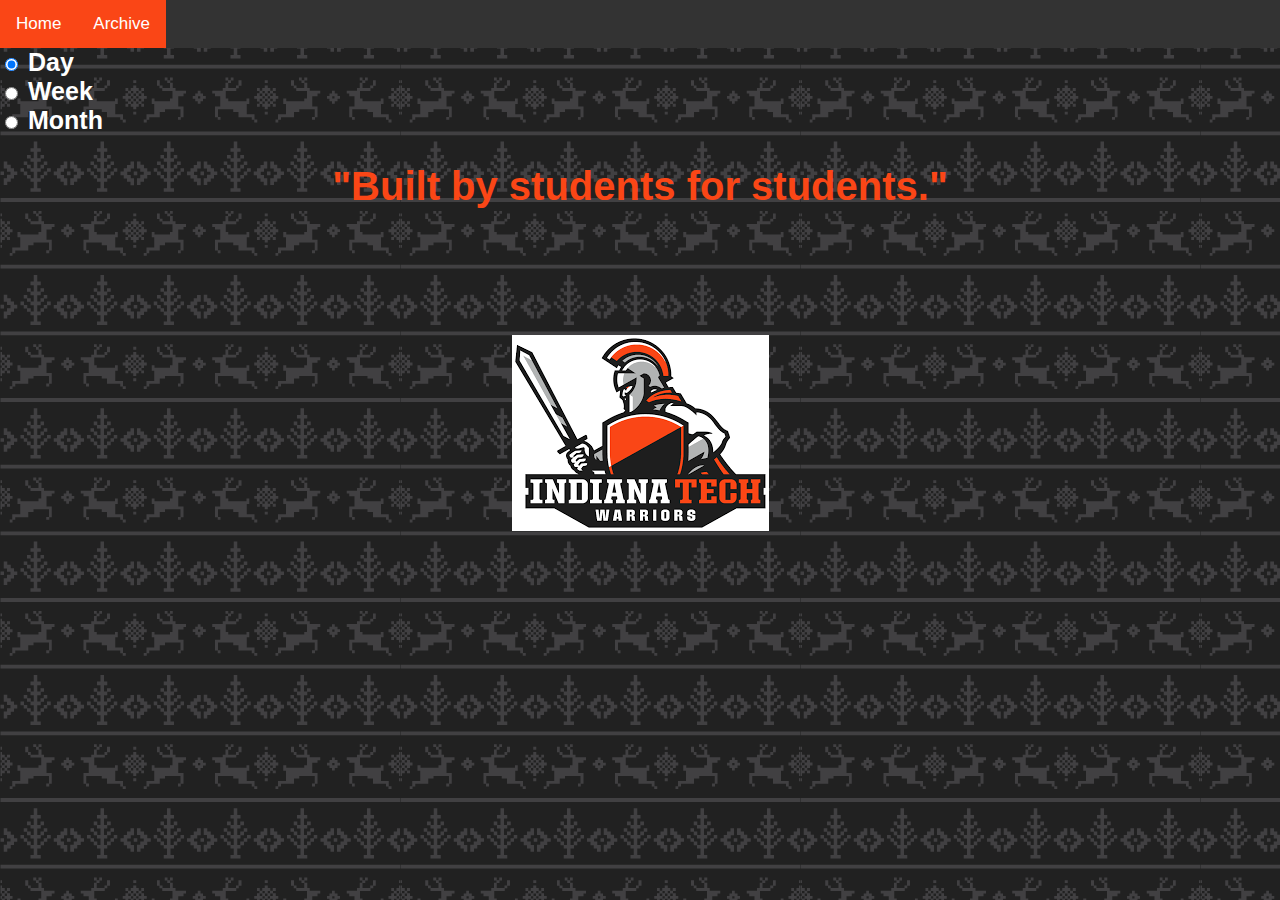
<file: index.html>
<!DOCTYPE html>

<html>

<head>
    <link href="css/home.css" rel="stylesheet" type="text/css" />
    <title>CS4500 Final</title>
    <!-- <link rel="import" href="day.html">  -->
</head>

<body>
    <div class="topnav">
        <a class="active" href="#">Home</a>
        <a class="active" href="archive/archive.html">Archive</a><br>
    </div class="container">
    
    
    
    <form id='radiobuttons'>
        <input id="daybutton" type="radio" onchange="" name="Button" value="Day" checked="checked" /> Day <br/>
        <input id="weekbutton" type="radio" onchange="" name="Button" value="Week" /> Week<br/>
        <input id="monthbutton" type="radio" onchange="" name="Button" value="Month" /> Month <br/>
        <br>
    </form>

     <center class = "message" > "Built by students for students."</center>
   
    <div id="background">
    <div>
        <div id="daycalendar" style="display:none">
            <br>
            <br>
            <center>
                <table border = "0" style="width:85%">
                    <tr>
                        <th class="month">Monday</th>
                    </tr>
                    
                    <tr>   
                        <td>Study Tables 5:30 - 7:30 McMillen Library</td>

                    </tr>
                    <tr>
                        <td>Alone in the Game - Film and Discussion 7:00 - 9:00 PM Magee O' Connor Theater</td>
                       
                    </tr>
                    <tr>
                        <td>Casino Night 6:00 - 9:00 PM Multi Flex Theater</td>
                       
                    </tr>
                    <tr>
                        <td>Warriors vs. Aquinas 8:00 PM Schafer Center</td>
                        
                    </tr>
                
                </table>
            </center>
        </div>
		
        <div id="weekcalendar" style="display:none">
            <br>
            <br>
            <center>
                <table border="1" style="width:90%">

                    <tr>
                    <th colspan="7" class="month">December</th>
                    </tr>
                    
                    <tr>
                    <th>Sunday</th>
                    <th>Monday</th>
                    <th>Tuesday</th>
                    <th>Wednesday</th>
                    <th>Thursday</th>
                    <th>Friday</th>
                    <th>Saturday</th>
                    </tr>
                    
                    <tr>
                    <td>1</td>
                    <td>2 <br> Hobb's and Shaw 8:00 & 10:00 PM Magee O' Connor Theater</td>
                    <td>3</td>
                    <td>4 <br>Women's Volleyball vs. Madonna 5:00 PM Schafer Center</td>
                    <td>5 <br>Professional Dress Day</td>
                    <td>6 <br>Ettiquite Dinner 6:00 PM Andorfer Commons</td>
                    <td>7</td>
                    </tr>
                    </table>
            
            </center>
        </div>   

        <div id='monthcalendar' style="display:none" >
            <br>
            <br>
            <center>
                <table border="0" style="width:90%">

                    <tr>
                    <th colspan="7" class="month">December 2019</th>
                    </tr>
                    
                    <tr>
                    <th>Sunday</th>
                    <th>Monday</th>
                    <th>Tuesday</th>
                    <th>Wednesday</th>
                    <th>Thursday</th>
                    <th>Friday</th>
                    <th>Saturday</th>
                    </tr>
                    
                    <tr>
                    <td>1</td>
                    <td>2 <br> Super Smash Bros Tournament 6:00 PM Rec Center</td>
                    <td>3</td>
                    <td>4 <br>Men's Basketball 5:00 PM Schafer Center</td>
                    <td>5</td>
                    <td>6 <br> Destress in the Chapel 6:00 - 7:00 PM Chapel</td>
                    <td>7</td>
                    </tr>
                    
                    <tr>
                    <td>8</td>
                    <td>9</td>
                    <td>10 <br> Fifa Tournament 6:00 PM Rec Center</td>
                    <td>11</td>
                    <td>12</td>
                    <td>13</td>
                    <td>14</td>
                    </tr>
                    
                    <tr>
                    <td>15</td>
                    <td>16 <br> Winter Break</td>
                    <td>17<br> Winter Break</td>
                    <td>18<br> Winter Break</td>
                    <td>19<br> Winter Break</td>
                    <td>20<br> Winter Break</td>
                    <td>21<br> Winter Break</td>
                    </tr>
                    
                    <tr>
                    <td>22<br> Winter Break</td>
                    <td>23<br> Winter Break</td>
                    <td>24 <br> Christmas Eve<br> Winter Break</td>
                    <td>25 <br> Christmas Day<br> Winter Break</td>
                    <td>26<br> Winter Break</td>
                    <td>27<br> Winter Break</td>
                    <td>28<br> Winter Break</td>
                    </tr>
                    
                    <tr>
                    <td>29<br> Winter Break</td>
                    <td>30<br> Winter Break</td>
                    <td>31<br> Winter Break</td>
                    </tr>
                    </table>
            </center>
        </div>
    <!--final end div-->    
    </div>
    <br>
    <br>
    <br>
    <br>
    <br>
    <br>
    <br>
	    <div class = "logo">
		    <img  src="../images/newlogo.png" alt="Indiana Tech Logo">
	    </div>
    
    </div>
	
	<!--scripts-->
	<script src="https://ajax.googleapis.com/ajax/libs/jquery/3.3.1/jquery.min.js"></script>
	<script src="js/radiobuttons.js"></script>
   
</body>

<footer>
</footer>

</html>
</file>
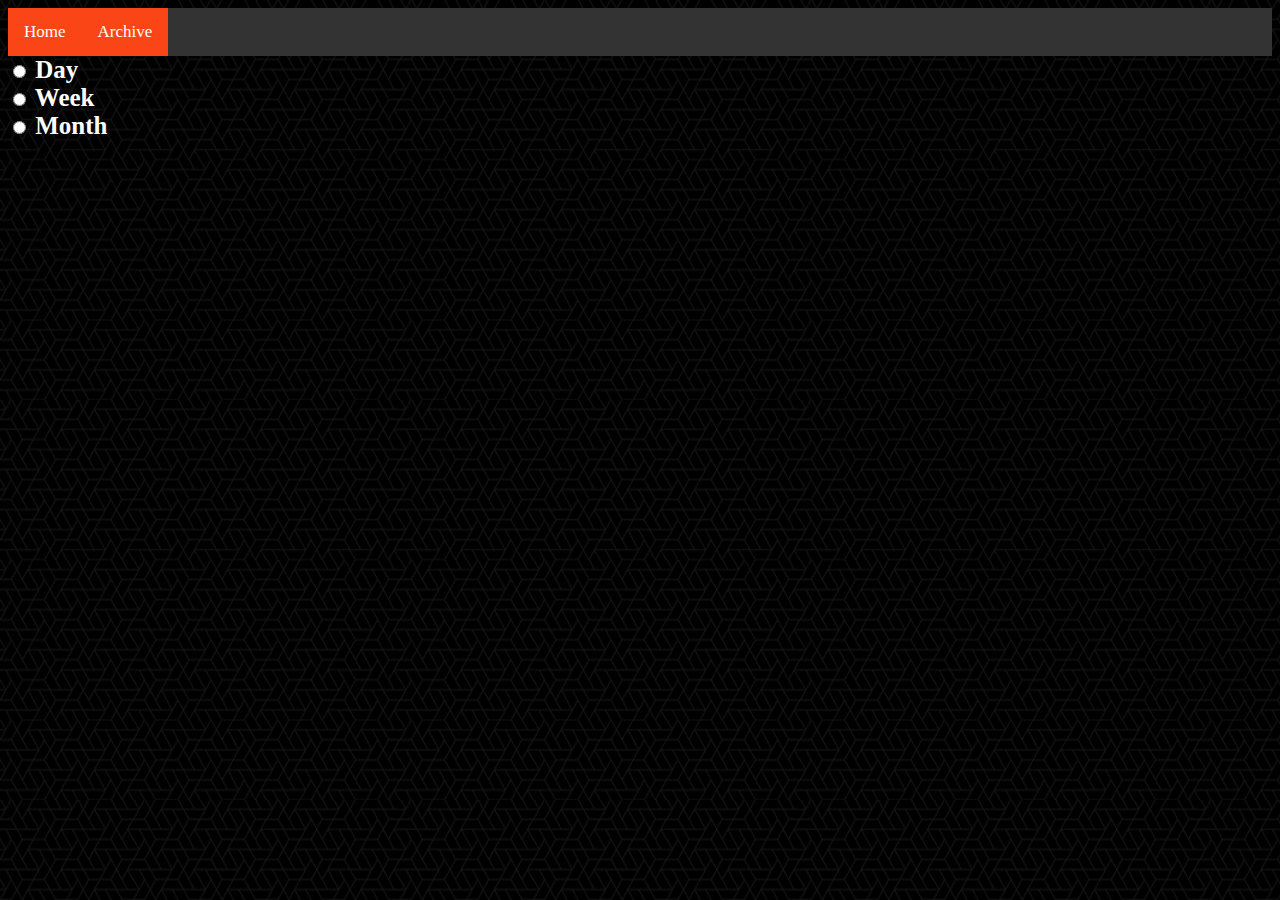
<file: osmanre263.github.io-master/index.html>
<!DOCTYPE html>

<html>

<head>
    <link href="css/home.css" rel="stylesheet" type="text/css" />
    <title>CS4500 Final</title>
    <!-- <link rel="import" href="day.html"> -->
</head>

<body>
    <div class="topnav">
        <a class="active" href="#">Home</a>
        <a class="active" href="archive/archive.html">Archive</a><br>
    </div class="container">
	
    <form id='radiobuttons'>
        <input id="daybutton" type="radio" onchange="" name="Button" value="Day" /> Day <br/>
        <input id="weekbutton" type="radio" onchange="" name="Button" value="Week" /> Week<br/>
        <input id="monthbutton" type="radio" onchange="" name="Button" value="Month" /> Month <br/>
        <br>
    </form>
    <div id="background">
    <div>
        <div id="daycalendar" style="display:none">
            <br>
            <br>
            <center>
                <table border = "0" style="width:85%">
                    <tr>
                        <th>Monday</th>
                    </tr>
                    
                    <tr>   
                        <td>Study Tables 5:30 - 7:30 McMillen Library</td>

                    </tr>
                    <tr>
                        <td>Alone in the Game - Film and Discussion 7:00 - 9:00 PM Magee O' Connor Theater</td>
                       
                    </tr>
                    <tr>
                        <td>Casino Night 6:00 - 9:00 PM Multi Flex Theater</td>
                       
                    </tr>
                    <tr>
                        <td>Warriors vs. Aquinas 8:00 PM Schafer Center</td>
                        
                    </tr>
                
                </table>
            </center>
        </div>
		
        <div id="weekcalendar" style="display:none">
            <br>
            <br>
            <center>
                <table border="1" style="width:90%">

                    <tr>
                    <th colspan="7">December</th>
                    </tr>
                    
                    <tr>
                    <th>Sunday</th>
                    <th>Monday</th>
                    <th>Tuesday</th>
                    <th>Wednesday</th>
                    <th>Thursday</th>
                    <th>Friday</th>
                    <th>Saturday</th>
                    </tr>
                    
                    <tr>
                    <td>1</td>
                    <td>2 <br> Hobb's and Shaw 8:00 & 10:00 PM Magee O' Connor Theater</td>
                    <td>3</td>
                    <td>4 <br>Women's Volleyball vs. Madonna 5:00 PM Schafer Center</td>
                    <td>5 <br>Professional Dress Day</td>
                    <td>6 <br>Ettiquite Dinner 6:00 PM Andorfer Commons</td>
                    <td>7</td>
                    </tr>
                    </table>
            
            </center>
        </div>   

        <div id='monthcalendar' style="display:none" >
            <br>
            <br>
            <center>
                <table border="1" style="width:90%">

                    <tr>
                    <th colspan="7">December 2019</th>
                    </tr>
                    
                    <tr>
                    <th>Sunday</th>
                    <th>Monday</th>
                    <th>Tuesday</th>
                    <th>Wednesday</th>
                    <th>Thursday</th>
                    <th>Friday</th>
                    <th>Saturday</th>
                    </tr>
                    
                    <tr>
                    <td>1</td>
                    <td>2 <br> Super Smash Bros Tournament 6:00 PM Rec Center</td>
                    <td>3</td>
                    <td>4 <br>Men's Basketball 5:00 PM Schafer Center</td>
                    <td>5</td>
                    <td>6 <br> Destress in the Chapel 6:00 - 7:00 PM Chapel</td>
                    <td>7</td>
                    </tr>
                    
                    <tr>
                    <td>8</td>
                    <td>9</td>
                    <td>10 <br> Fifa Tournament 6:00 PM Rec Center</td>
                    <td>11</td>
                    <td>12</td>
                    <td>13</td>
                    <td>14</td>
                    </tr>
                    
                    <tr>
                    <td>15</td>
                    <td>16 <br> Winter Break</td>
                    <td>17<br> Winter Break</td>
                    <td>18<br> Winter Break</td>
                    <td>19<br> Winter Break</td>
                    <td>20<br> Winter Break</td>
                    <td>21<br> Winter Break</td>
                    </tr>
                    
                    <tr>
                    <td>22<br> Winter Break</td>
                    <td>23<br> Winter Break</td>
                    <td>24 <br> Christmas Eve<br> Winter Break</td>
                    <td>25 <br> Christmas Day<br> Winter Break</td>
                    <td>26<br> Winter Break</td>
                    <td>27<br> Winter Break</td>
                    <td>28<br> Winter Break</td>
                    </tr>
                    
                    <tr>
                    <td>29<br> Winter Break</td>
                    <td>30<br> Winter Break</td>
                    <td>31<br> Winter Break</td>
                    </tr>
                    </table>
            </center>
        </div>

    <!--final end div-->    
    </div>
    </div>
	
	<!--scripts-->
	<script src="https://ajax.googleapis.com/ajax/libs/jquery/3.3.1/jquery.min.js"></script>
	<script src="js/radiobuttons.js"></script>
   
</body>

<footer>
</footer>

</html>
</file>
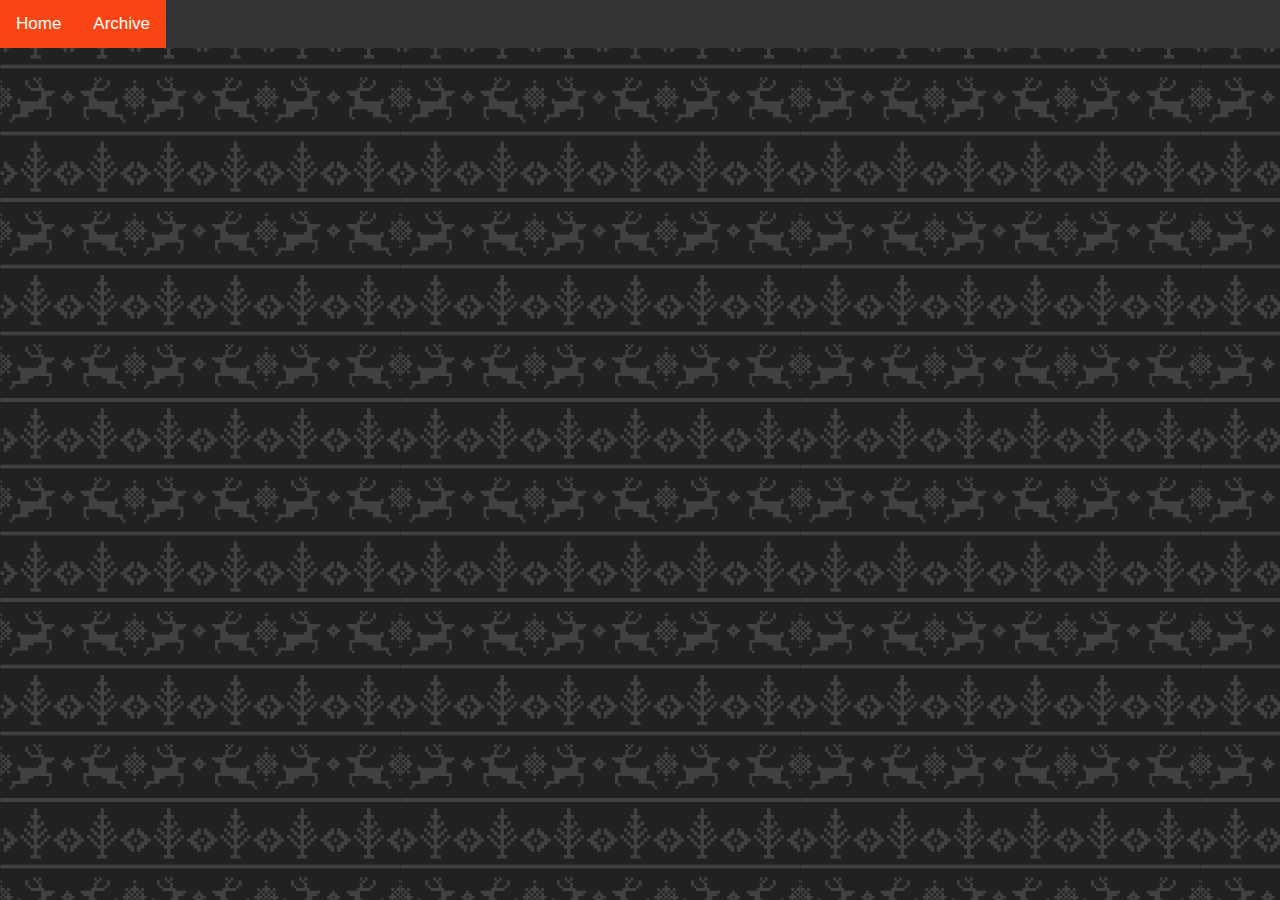
<file: archive.html>
<!DOCTYPE html>

<html>

<head>
    <link href="css/home.css" rel="stylesheet" type="text/css" />
    <title>CS4500 Final</title>
</head>

<body>
    <div class="topnav">
        <a class="active" href="../index.html">Home</a>
        <a class="active" href="#">Archive</a><br>
    </div class="container">
	
    <!-- <form id='radiobuttons'>
        view of homepage
        <input id="daybutton" type="radio" onchange="" name="Button" value="Day" /> Day <br/>
        <input id="weekbutton" type="radio" onchange="" name="Button" value="Week" /> Week<br/>
        <input id="monthbutton" type="radio" onchange="" name="Button" value="Month" /> Month <br/>
    </form> -->
	
    <script>
        
    </script>

    <div>
        <div id="daycalendar" style="display:none">
            <table style="width:100%">
                <tr>
                    <th>Sunday</th>
                </tr>
				
                <tr>
                    <th>events today</th>
                    <th>other event today</th>
                </tr>
            </table>
        </div>
		
        <div id="weekcalendar" style="display:none">
            <table style="width:100%">
                <tr>
                    <th>Import the Month here</th>
                </tr>
                <tr>
                    <th>Sunday</th>
                    <th>Monday</th>
                    <th>Tuesday</th>
                    <th>Wednesday</th>
                    <th>Thursday</th>
                    <th>Friday</th>
                    <th>Saturday</th>
                </tr>
                <tr>
                    <td>1</td>
                    <td>2</td>
                    <td>3</td>
                    <td>4</td>
                    <td>5</td>
                    <td>6</td>
                    <td>7</td>
                </tr>
            </table>
        </div>

        <div id='monthcalendar' style="display:none">
			<!--<iframe src="https://calendar.google.com/calendar/embed?src=en.usa%23holiday%40group.v.calendar.google.com&ctz=America%2FIndiana%2FIndianapolis" style="border: 0" width="400" height="400" frameborder="0" scrolling="no"></iframe>-->
            <p>This will be the month calendar section.</p>
        </div>
	</div>
	
	<!--scripts-->
	<script src="https://ajax.googleapis.com/ajax/libs/jquery/3.3.1/jquery.min.js"></script>
	<script src="js/radiobuttons.js"></script>
   
</body>

<footer>
</footer>

</html>
</file>
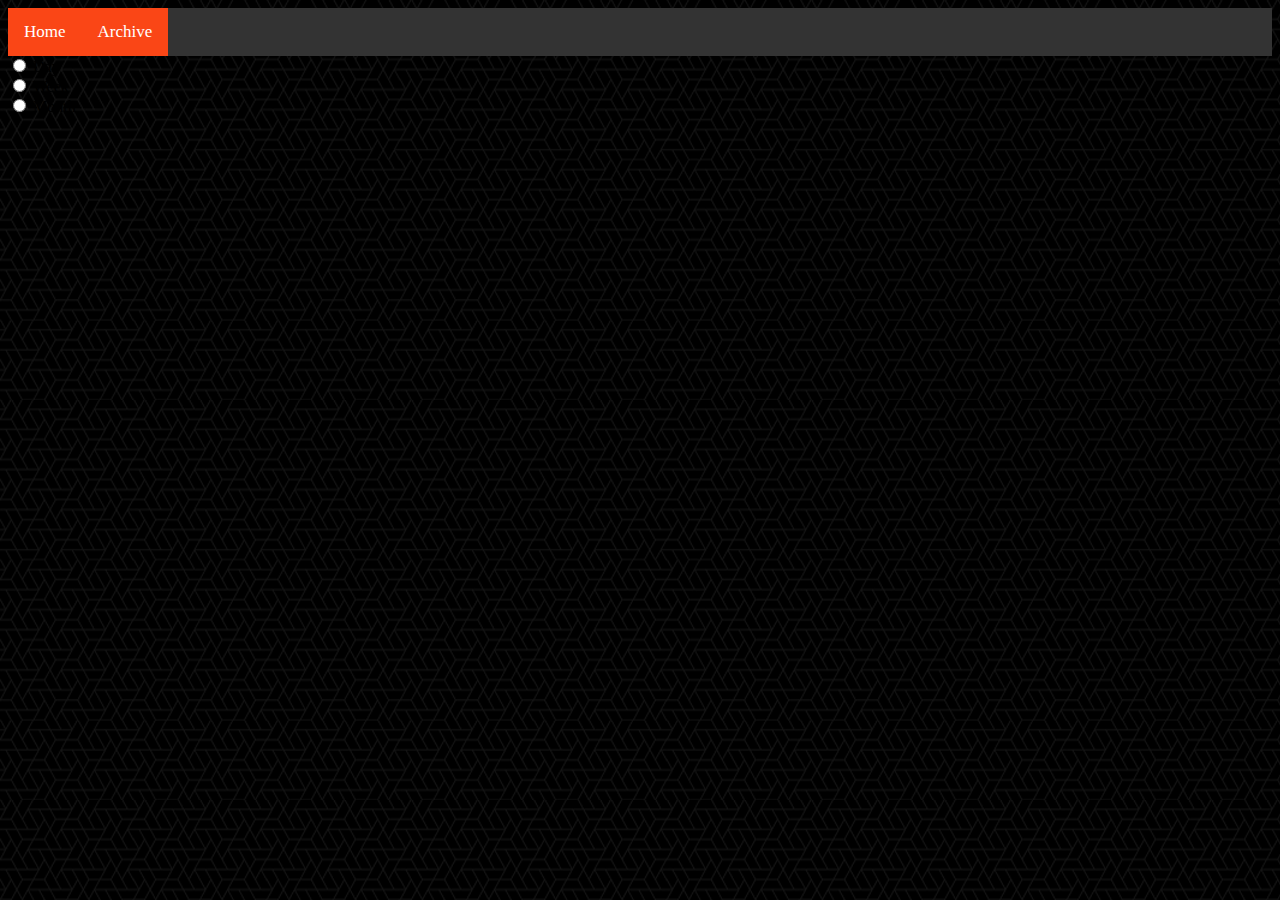
<file: SEWebsite.html>
<!DOCTYPE html>
<html>

<head>
    <link rel="stylesheet" href="home.css" />
    <!-- <script type="text/javascript" src="radiobuttons.js"></script> -->
    <script src="http://ajax.googleapis.com/ajax/libs/jquery/3.3.1/jquery.min.js"></script>
</head>

<body>
    <div class="topnav">
        <a class="active" href="#home">Home</a>
        <a class="active" href="#archive">Archive</a><br>
    </div class="container">

        <input id="daybutton" type="radio" name="Button" value="Day" /> Day<br />
        <input id="weekbutton" type="radio" name="Button" value="Week" /> Week<br />
        <input id="monthbutton" type="radio" name="Button" value="Month" /> Month

    <script>
        $("#daybutton").click(function () {
	$('#daycalendar').show();
	$('#weekcalendar').hide();
	$('#monthcalendar').hide();
});

$("#weekbutton").click(function () {
	$('#daycalendar').hide();
	$('#weekcalendar').show();
	$('#monthcalendar').hide();
});

$("#monthbutton").click(function () {
	$('#daycalendar').hide();
	$('#weekcalendar').hide();
	$('#monthcalendar').show();
});
    </script>


    <div>
        <div id="daycalendar" style="display:none">
            <table style="width:100%">
                <tr>
                    <th>Sunday</th>
                </tr>
                <tr>
                    <th>events today</th>
                    <th>other event today</th>
                </tr>
            </table>


        </div>
        <div id="weekcalendar" style="display:none">
            <table style="width:100%">
                <tr>
                    <th>Import the Month here</th>
                </tr>
                <tr>
                    <th>Sunday</th>
                    <th>Monday</th>
                    <th>Tuesday</th>
                    <th>Wednesday</th>
                    <th>Thursday</th>
                    <th>Friday</th>
                    <th>Saturday</th>
                </tr>
                <tr>
                    <td>1</td>
                    <td>2</td>
                    <td>3</td>
                    <td>4</td>
                    <td>5</td>
                    <td>6</td>
                    <td>7</td>
                </tr>
            </table>
        </div>

        <div id='monthcalendar' style="display:none">
            <p>This will be the month calendar section.</p>
        </div>

</body>
<footer></footer>

</html>
</file>
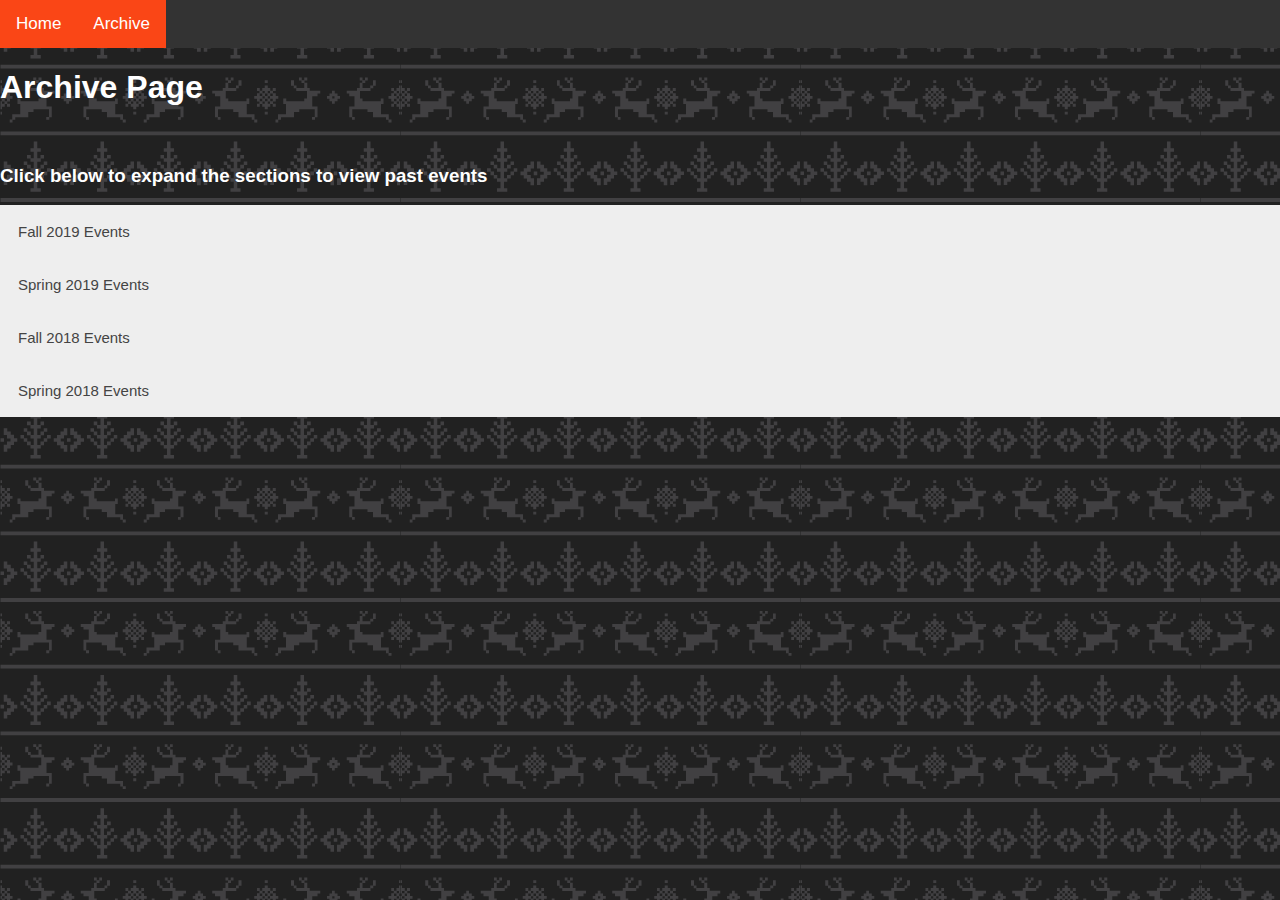
<file: archive/archive.html>
<!DOCTYPE html>

<html>

<head>
    <link href="/css/home.css" rel="stylesheet" type="text/css" />
    <link href="/css/archive.css" rel="stylesheet" type="text/css" />
    <title>CS4500 Final</title>
</head>

<body>
    <div class="topnav">
        <a class="active" href="../index.html">Home</a>
        <a class="active" href="#">Archive</a><br>
    </div class="container">
	
    <h1 style="color: white;">Archive Page</h1>
    <br>
    <h3 style="color: white;">Click below to expand the sections to view past events</h3>

    <button class="accordion">Fall 2019 Events</button>
        <div class="panel">
            <p>Past Event Data</p>
        </div>

    <button class="accordion">Spring 2019 Events</button>
        <div class="panel">
            <p>Past Event Data</p>
        </div>

    <button class="accordion">Fall 2018 Events</button>
        <div class="panel">
            <p>Past Event Data</p>
        </div>

    <button class="accordion">Spring 2018 Events</button>
        <div class="panel">
            <p>Past Event Data</p>
        </div>
	
    <script>
    var acc = document.getElementsByClassName("accordion");
    var i;

    for (i = 0; i < acc.length; i++) {
        acc[i].addEventListener("click", function() {
        this.classList.toggle("active");
        var panel = this.nextElementSibling;
        if (panel.style.display === "block") {
            panel.style.display = "none";
        } else {
            panel.style.display = "block";
        }
     });
    }    
    </script>

    <!-- <div>
        <div id="daycalendar" style="display:none">
            <table style="width:100%">
                <tr>
                    <th>Sunday</th>
                </tr>
				
                <tr>
                    <th>events today</th>
                    <th>other event today</th>
                </tr>
            </table>
        </div>
		
        <div id="weekcalendar" style="display:none">
            <table style="width:100%">
                <tr>
                    <th>Import the Month here</th>
                </tr>
                <tr>
                    <th>Sunday</th>
                    <th>Monday</th>
                    <th>Tuesday</th>
                    <th>Wednesday</th>
                    <th>Thursday</th>
                    <th>Friday</th>
                    <th>Saturday</th>
                </tr>
                <tr>
                    <td>1</td>
                    <td>2</td>
                    <td>3</td>
                    <td>4</td>
                    <td>5</td>
                    <td>6</td>
                    <td>7</td>
                </tr>
            </table>
        </div>

        <div id='monthcalendar' style="display:none">
		
            <p>This will be the month calendar section.</p>
        </div>
	</div> -->
	
	<!--scripts-->
	<script src="https://ajax.googleapis.com/ajax/libs/jquery/3.3.1/jquery.min.js"></script>
	<script src="/js/radiobuttons.js"></script>
   
</body>

<footer>
</footer>

</html>
</file>
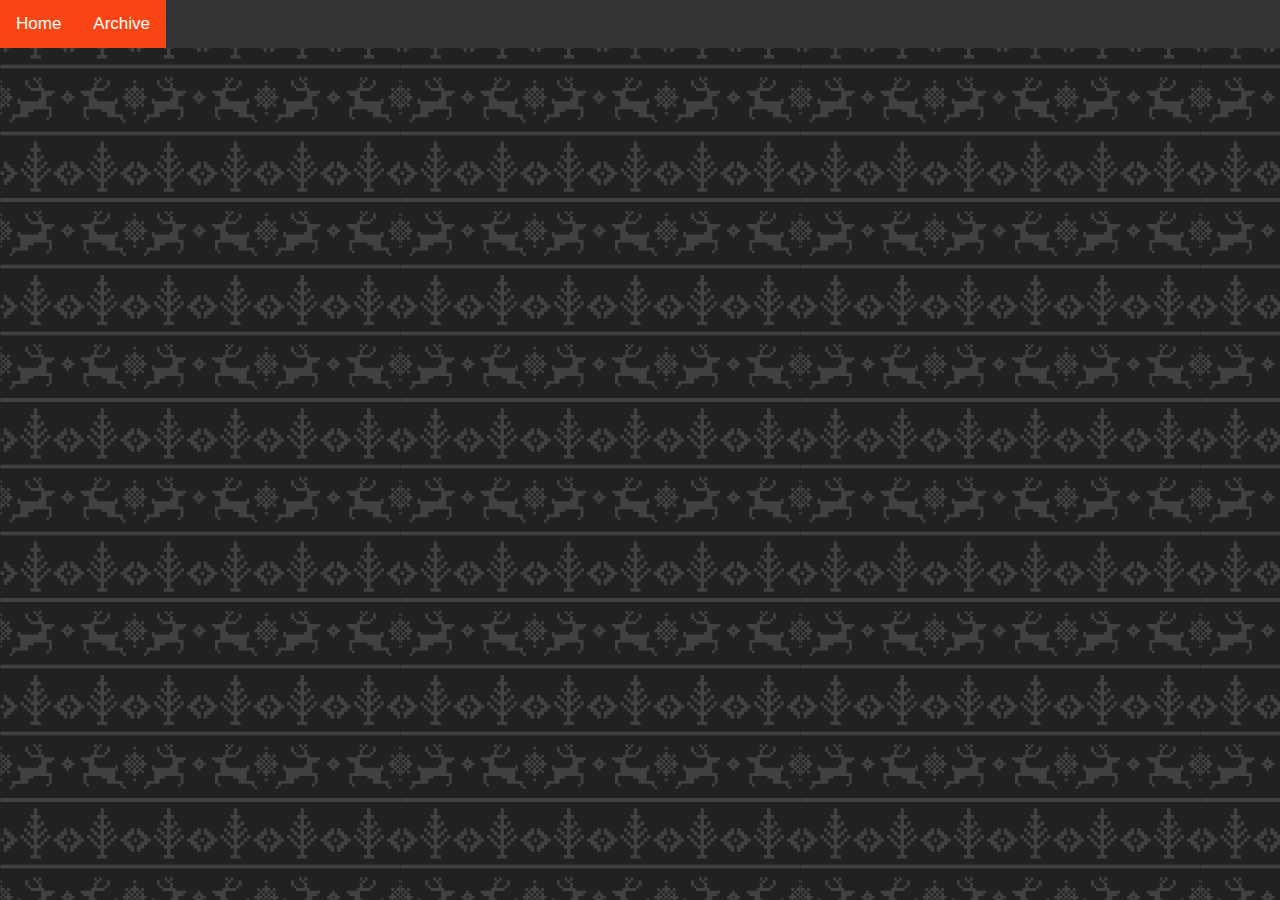
<file: osmanre263.github.io-master/archive/archive.html>
<!DOCTYPE html>

<html>

<head>
    <link href="/css/home.css" rel="stylesheet" type="text/css" />
    <title>CS4500 Final</title>
</head>

<body>
    <div class="topnav">
        <a class="active" href="../index.html">Home</a>
        <a class="active" href="#">Archive</a><br>
    </div class="container">
	
    <!-- <form id='radiobuttons'>
        view of homepage
        <input id="daybutton" type="radio" onchange="" name="Button" value="Day" /> Day <br/>
        <input id="weekbutton" type="radio" onchange="" name="Button" value="Week" /> Week<br/>
        <input id="monthbutton" type="radio" onchange="" name="Button" value="Month" /> Month <br/>
    </form> -->
	
    <script>
        
    </script>

    <div>
        <div id="daycalendar" style="display:none">
            <table style="width:100%">
                <tr>
                    <th>Sunday</th>
                </tr>
				
                <tr>
                    <th>events today</th>
                    <th>other event today</th>
                </tr>
            </table>
        </div>
		
        <div id="weekcalendar" style="display:none">
            <table style="width:100%">
                <tr>
                    <th>Import the Month here</th>
                </tr>
                <tr>
                    <th>Sunday</th>
                    <th>Monday</th>
                    <th>Tuesday</th>
                    <th>Wednesday</th>
                    <th>Thursday</th>
                    <th>Friday</th>
                    <th>Saturday</th>
                </tr>
                <tr>
                    <td>1</td>
                    <td>2</td>
                    <td>3</td>
                    <td>4</td>
                    <td>5</td>
                    <td>6</td>
                    <td>7</td>
                </tr>
            </table>
        </div>

        <div id='monthcalendar' style="display:none">
			<!--<iframe src="https://calendar.google.com/calendar/embed?src=en.usa%23holiday%40group.v.calendar.google.com&ctz=America%2FIndiana%2FIndianapolis" style="border: 0" width="400" height="400" frameborder="0" scrolling="no"></iframe>-->
            <p>This will be the month calendar section.</p>
        </div>
	</div>
	
	<!--scripts-->
	<script src="https://ajax.googleapis.com/ajax/libs/jquery/3.3.1/jquery.min.js"></script>
	<script src="/js/radiobuttons.js"></script>
   
</body>

<footer>
</footer>

</html>
</file>
<file: css/home.css>
body {
    background-image: url(../images/christmas-dark.png);
    margin: 0;
    font-family: 'Montserrat', sans-serif;
}

#background {
    /*background-image: url(../images/christmas-dark.png);*/
    width: 100%;
    height: auto;
}

#radiobuttons {
    color: white;
    font-size: 25px;
    font-weight: 600;
}
.topnav {
    overflow: hidden;
    background-color: #333;
    font: "Roboto Condensed";
}

.topnav a {
    float: left;
    color: #494949;
    text-align: center;
    padding: 14px 16px;
    text-decoration: none;
    font-size: 17px;
}

.topnav a:hover {
    background-color: #ddd;
    color: black;
}

.topnav a.active {
    background-color: #fa4616;
    color: white;
}

.container {
    font: "Roboto Condensed";
    /*padding: 14px 14px;*/
}

#daycalendar {
    margin: 0;
    padding: 0;
    border: 0;
    font-size: 25px;
    font-family: 'Montserrat', sans-serif;
    vertical-align: baseline;
    padding-bottom: 30px;
}

#weekcalendar {
    font-family: 'Montserrat', sans-serif;
    font-size: 20px;
    vertical-align: baseline;
    padding: 0px 20px;
    padding-bottom: 40px;
}

#monthcalendar {
    width: fit-content;
    font-family: 'Montserrat', sans-serif;
    font-size: 20px;
    vertical-align: baseline;
    padding: 0px 20px;
    padding-bottom: 40px;
}

div td {
    color: #fa4616;
    background-color: black;
    font-weight: 600;
    width: fit-content;
    width: 10%;
    height: 30px;
}

div th {
    color: #fa4616;
    background-color: black;
    font-weight: 600;
    width: fit-content;
    width: 10%;
    height: 30px;
}

table ,th, td {
    border: 1px solid #494949;
}
    
.month {
    font-size: 25px;   
}

.message {
    font-size: 40px;
    color: #fa4616;
    font-family: 'muli',sans-serif;
    font-weight: 600;
}

.logo {
    text-align: center;
    display: block;
}
</file>
<file: osmanre263.github.io-master/css/home.css>
body {
    background-image: url(../images/hex.png);
}

#radiobuttons {
    color: white;
    font-size: 25px;
    font-weight: 600;
}
.topnav {
    overflow: hidden;
    background-color: #333;
    font: "Roboto Condensed";
}

.topnav a {
    float: left;
    color: #494949;
    text-align: center;
    padding: 14px 16px;
    text-decoration: none;
    font-size: 17px;
}

.topnav a:hover {
    background-color: #ddd;
    color: black;
}

.topnav a.active {
    background-color: #fa4616;
    color: white;
}

.container {
    font: "Roboto Condensed";
    padding: 14px 14px;
}

#daycalendar {
    margin: 0;
    padding: 0;
    border: 0;
    font-size: 25px;
    font-family: 'Montserrat', sans-serif;
    vertical-align: baseline;
    padding-bottom: 30px;
}

#weekcalendar {
    font-family: 'Montserrat', sans-serif;
    font-size: 20px;
    vertical-align: baseline;
    padding: 0px 20px;
    padding-bottom: 40px;
}

#monthcalendar {
    width: fit-content;
    font-family: 'Montserrat', sans-serif;
    font-size: 20px;
    vertical-align: baseline;
    padding: 0px 20px;
    padding-bottom: 40px;
}

div td {
    color: #fa4616;
    background-color: #494949;
    font-weight: 600;
    width: fit-content;
    width: 10%;
    height: 30px;
}
    
#background {
    background-image: url(../images/prism.jpg);
    width: 100%;
    height: auto;
}
</file>
<file: home.css>
body {
    background-image: url(../images/hex.png);
}

#radiobuttons {
    color: white;
    font-size: 25px;
    font-weight: 600;
}
.topnav {
    overflow: hidden;
    background-color: #333;
    font: "Roboto Condensed";
}

.topnav a {
    float: left;
    color: #494949;
    text-align: center;
    padding: 14px 16px;
    text-decoration: none;
    font-size: 17px;
}

.topnav a:hover {
    background-color: #ddd;
    color: black;
}

.topnav a.active {
    background-color: #fa4616;
    color: white;
}

.container {
    font: "Roboto Condensed";
    padding: 14px 14px;
}

#daycalendar {
    margin: 0;
    padding: 0;
    border: 0;
    font-size: 25px;
    font-family: 'Montserrat', sans-serif;
    vertical-align: baseline;
    padding-bottom: 30px;
}

#weekcalendar {
    font-family: 'Montserrat', sans-serif;
    font-size: 20px;
    vertical-align: baseline;
    padding: 0px 20px;
    padding-bottom: 40px;
}

#monthcalendar {
    width: fit-content;
    font-family: 'Montserrat', sans-serif;
    font-size: 20px;
    vertical-align: baseline;
    padding: 0px 20px;
    padding-bottom: 40px;
}

div td {
    color: #fa4616;
    background-color: #494949;
    font-weight: 600;
    width: fit-content;
    width: 10%;
    height: 30px;
}
    
#background {
    background-image: url(../images/prism.jpg);
    width: 100%;
    height: auto;
}
</file>
<file: css/archive.css>
body {
  background-image: url(../images/christmas-dark.png);
  margin: 0;
  font-family: 'Montserrat', sans-serif;
}
* {box-sizing: border-box;}

.accordion {
    background-color: #eee;
    color: #444;
    cursor: pointer;
    padding: 18px;
    width: 100%;
    border: none;
    text-align: left;
    outline: none;
    font-size: 15px;
    transition: 0.4s;
  }
  
  .active, .accordion:hover {
    background-color: #ccc; 
  }
  
  .panel {
    padding: 0 18px;
    display: none;
    background-color: white;
    overflow: hidden;
  }
    
  .topnav {
      overflow: hidden;
      background-color: #333;
      font: "Roboto Condensed";
  }
  
  .topnav a {
      float: left;
      color: #CBCBCB;
      text-align: center;
      padding: 14px 16px;
      text-decoration: none;
      font-size: 17px;
  }
  
  .topnav a:hover {
      background-color: #CBCBCB;
      color: black;
  }
  
  .topnav a.active {
      background-color: #fa4616;
      color: white;
  }
</file>
